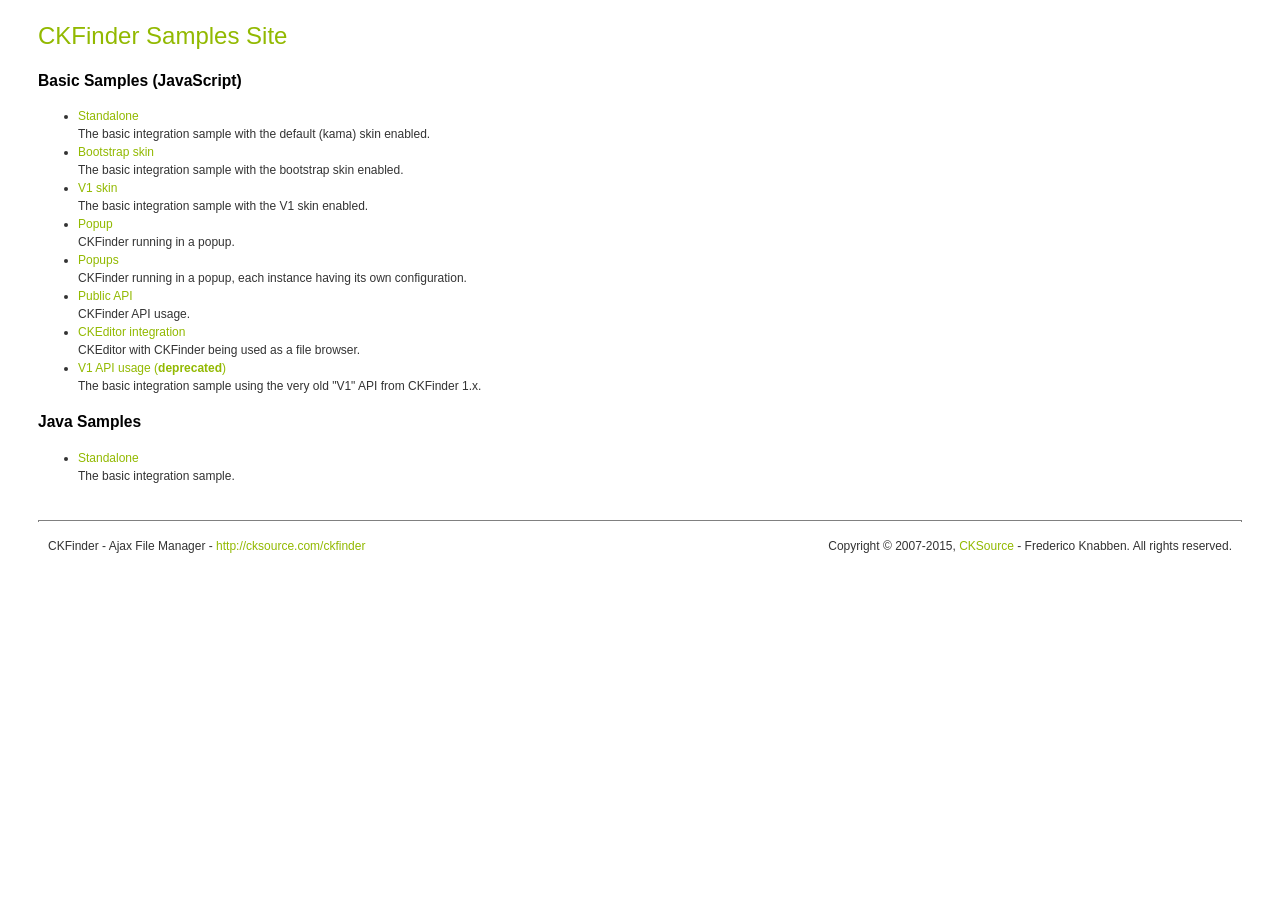
<file: src/main/webapp/static/ckfinder/_samples/index.html>
<!DOCTYPE html PUBLIC "-//W3C//DTD XHTML 1.0 Transitional//EN" "http://www.w3.org/TR/xhtml1/DTD/xhtml1-transitional.dtd">
<!--
 * CKFinder
 * ========
 * http://cksource.com/ckfinder
 * Copyright (C) 2007-2015, CKSource - Frederico Knabben. All rights reserved.
 *
 * The software, this file and its contents are subject to the CKFinder
 * License. Please read the license.txt file before using, installing, copying,
 * modifying or distribute this file or part of its contents. The contents of
 * this file is part of the Source Code of CKFinder.
-->
<html xmlns="http://www.w3.org/1999/xhtml">
<head>
	<title>CKFinder - Samples</title>
	<meta http-equiv="Content-Type" content="text/html; charset=utf-8" />
	<meta name="robots" content="noindex, nofollow" />
	<link href="sample.css" rel="stylesheet" type="text/css" />
</head>
<body>
	<h1 class="samples">
		CKFinder Samples Site
	</h1>
	<h2 class="samples">
		Basic Samples (JavaScript)
	</h2>
	<ul class="samples">
		<li><a class="samples" href="standalone.html">Standalone</a><br />The basic integration sample with the default (kama) skin enabled.</li>
		<li><a class="samples" href="skin_bootstrap.html">Bootstrap skin</a><br />The basic integration sample with the bootstrap skin enabled.</li>
		<li><a class="samples" href="skin_v1.html">V1 skin</a><br />The basic integration sample with the V1 skin enabled.</li>
		<li><a class="samples" href="popup.html">Popup</a><br />CKFinder running in a popup.</li>
		<li><a class="samples" href="popups.html">Popups</a><br />CKFinder running in a popup, each instance having its own configuration.</li>
		<li><a class="samples" href="public_api.html">Public API</a><br />CKFinder API usage.</li>
		<li><a class="samples" href="ckeditor.html">CKEditor integration</a><br />CKEditor with CKFinder being used as a file browser.</li>
		<li><a class="samples" href="standalone_v1.html">V1 API usage (<strong>deprecated</strong>)</a><br />The basic integration sample using the very old "V1" API from CKFinder 1.x.</li>
	</ul>
	<h2 class="samples">
		Java Samples
	</h2>
	<ul class="samples">
		<li><a class="samples" href="tagusage.jsp">Standalone</a><br />The basic integration sample.</li>
	</ul>
	<div id="footer">
		<hr />
		<p>
			CKFinder - Ajax File Manager - <a class="samples" href="http://cksource.com/ckfinder/">http://cksource.com/ckfinder</a>
		</p>
		<p id="copy">
			Copyright &copy; 2007-2015, <a class="samples" href="http://cksource.com/">CKSource</a> - Frederico Knabben. All rights reserved.
		</p>
	</div>
</body>
</html>
</file>
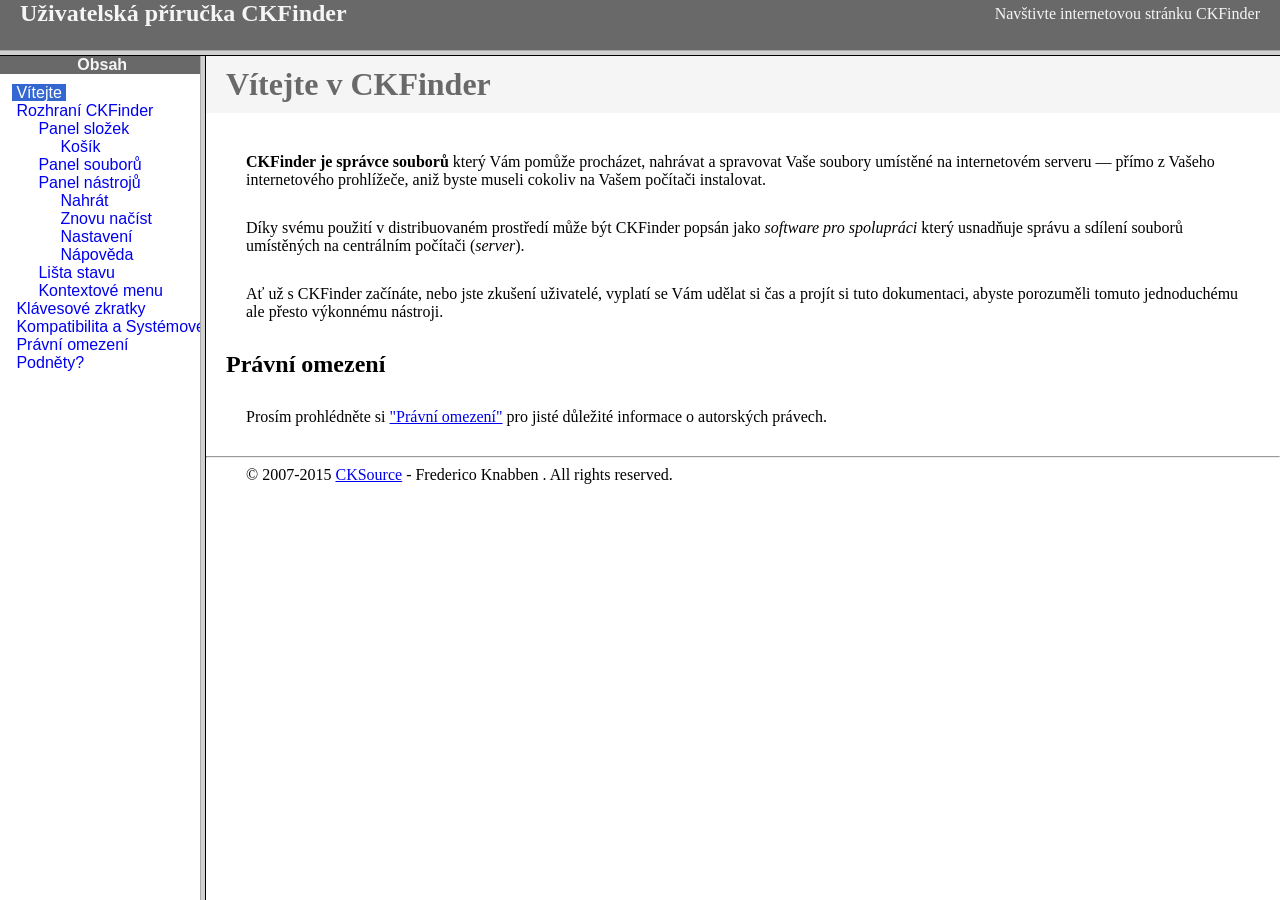
<file: src/main/webapp/static/ckfinder/help/cs/index.html>
<!DOCTYPE HTML PUBLIC "-//W3C//DTD HTML 4.01 Frameset//EN" "http://www.w3.org/TR/html4/frameset.dtd">
<html lang="cs">
<head>
	<title>Uživatelská příručka CKFinder</title>
	<meta name="robots" content="noindex, nofollow">
	<meta http-equiv="Content-Type" content="text/html; charset=utf-8">
	<style type="text/css">
		frame {border-color:#f5f5f5}
	</style>
</head>
<frameset rows="50,*">
	<frame src="files/header.html" noresize="noresize" frameborder="0">
	<frameset cols="200,*">
			<frame src="files/toc.html">
			<frame src="files/001.html" name="CKDocsMain">
	</frameset>
</frameset>
</html>
</file>
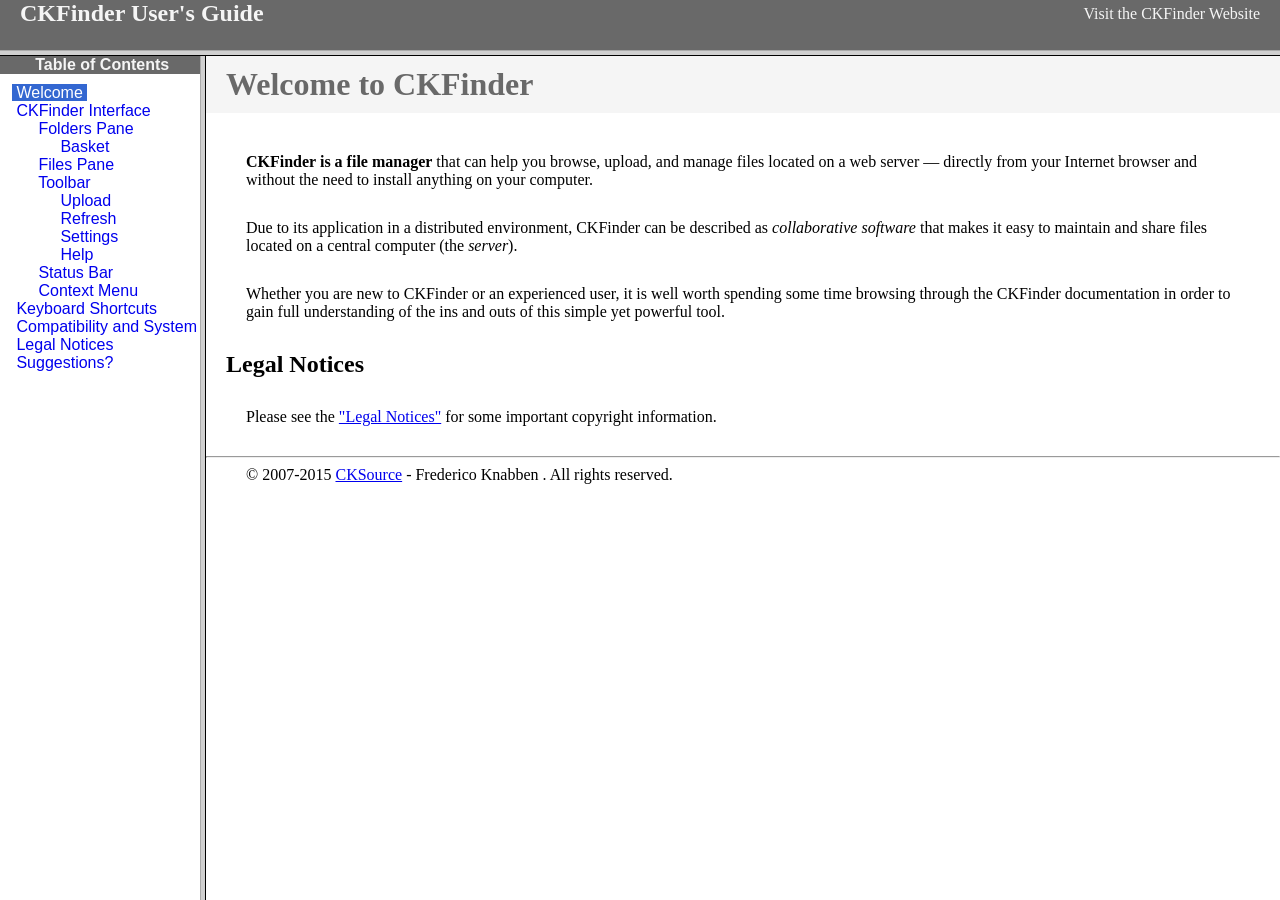
<file: src/main/webapp/static/ckfinder/help/en/index.html>
<!DOCTYPE HTML PUBLIC "-//W3C//DTD HTML 4.01 Frameset//EN" "http://www.w3.org/TR/html4/frameset.dtd">
<html lang="en">
<head>
	<title>CKFinder User's Guide</title>
	<meta name="robots" content="noindex, nofollow">
	<meta http-equiv="Content-Type" content="text/html; charset=utf-8">
	<style type="text/css">
		frame {border-color:#f5f5f5}
	</style>
</head>
<frameset rows="50,*">
	<frame src="files/header.html" noresize="noresize" frameborder="0">
	<frameset cols="200,*">
			<frame src="files/toc.html">
			<frame src="files/001.html" name="CKDocsMain">
	</frameset>
</frameset>
</html>
</file>
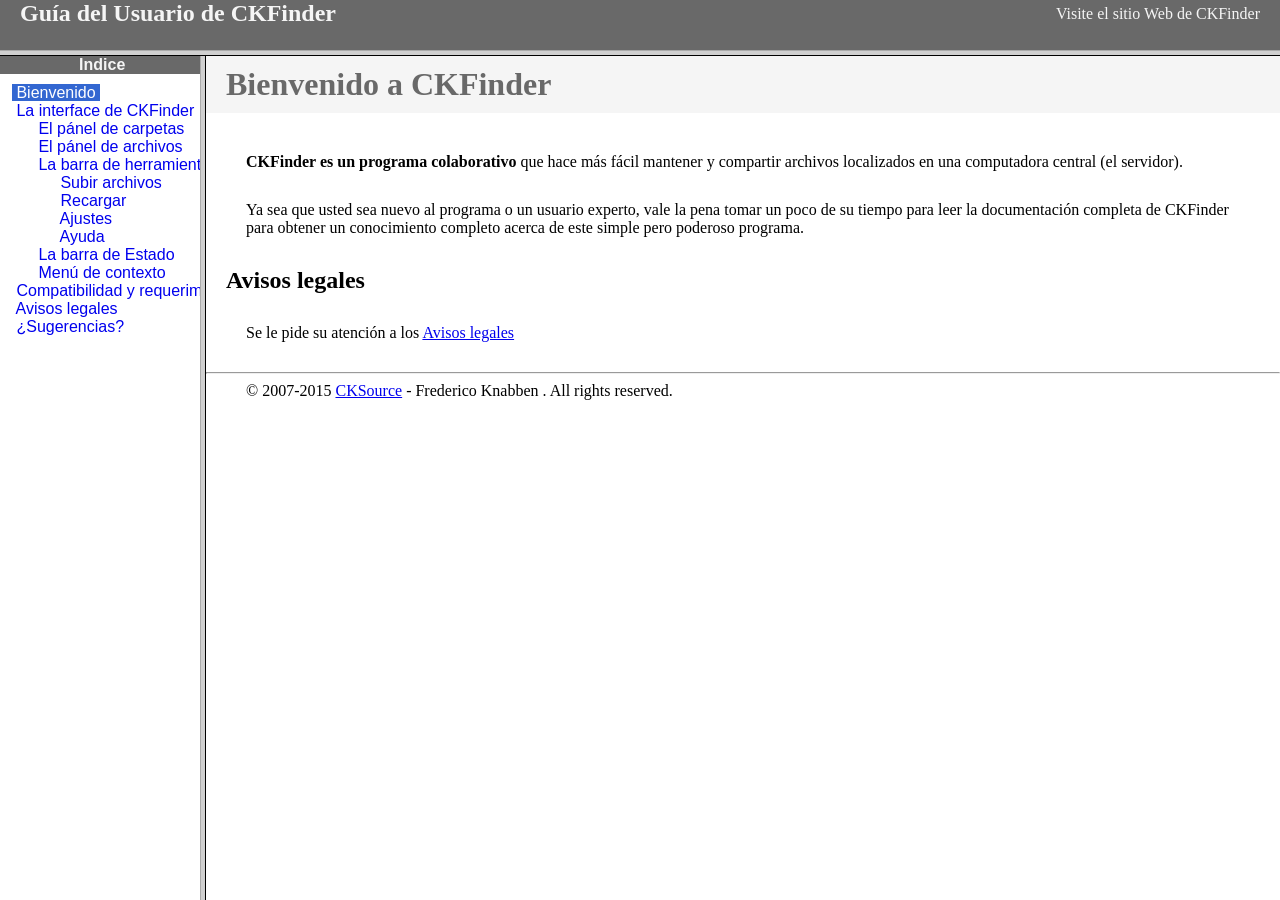
<file: src/main/webapp/static/ckfinder/help/es-mx/index.html>
<!DOCTYPE HTML PUBLIC "-//W3C//DTD HTML 4.01 Frameset//EN" "http://www.w3.org/TR/html4/frameset.dtd">
<html lang="es-mx">
<head>
	<title>Gu&iacute;a para el usuario de CKFinder</title>
	<meta http-equiv="Content-Type" content="text/html; charset=utf-8">
	<meta name="robots" content="noindex, nofollow">
	<style type="text/css">
		frame {border-color:#f5f5f5}
	</style>
</head>
<frameset rows="50,*">
	<frame src="files/header.html" noresize="noresize" frameborder="0">
	<frameset cols="200,*">
			<frame src="files/toc.html">
			<frame src="files/001.html" name="CKDocsMain">
	</frameset>
</frameset>
</html>
</file>
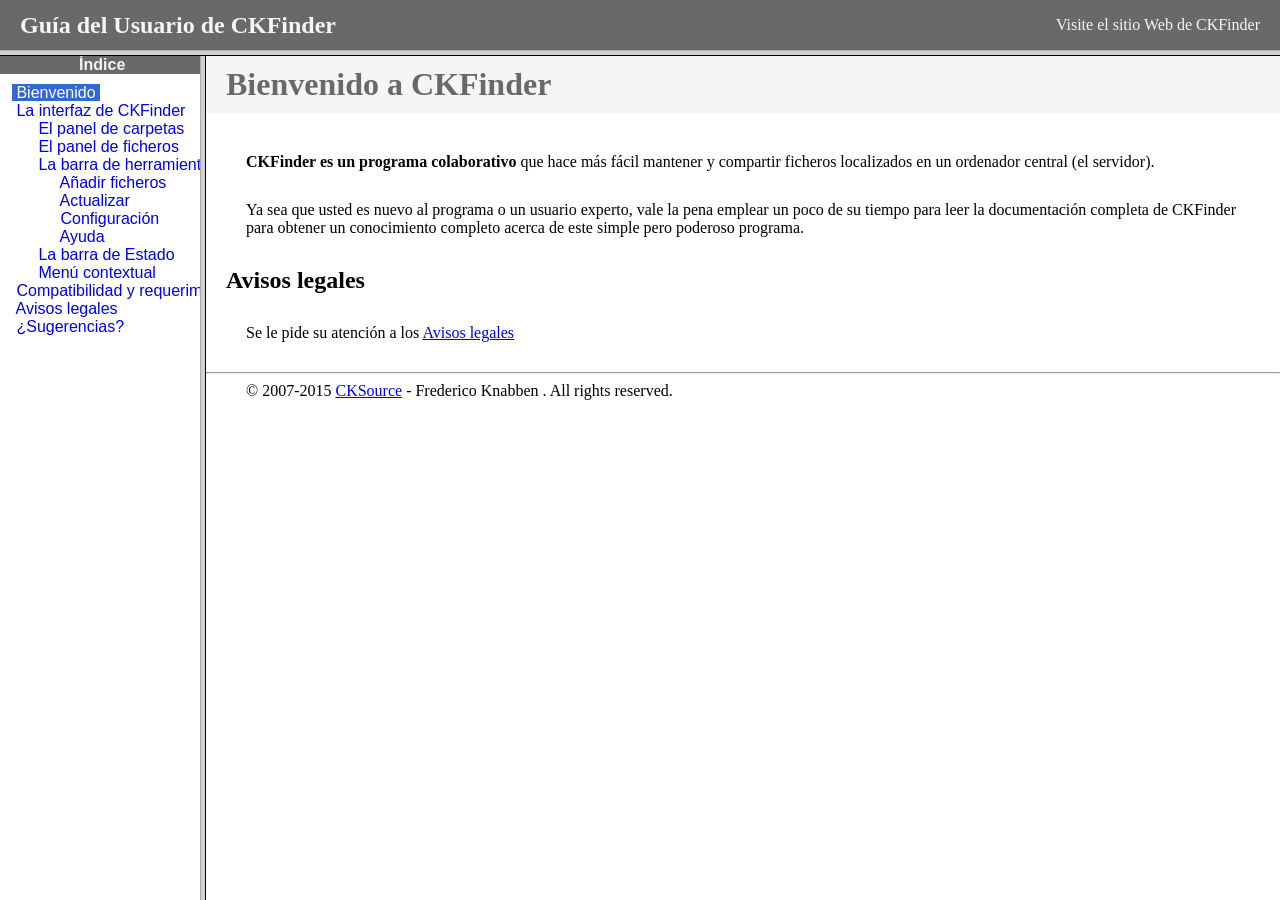
<file: src/main/webapp/static/ckfinder/help/es/index.html>
<!DOCTYPE HTML PUBLIC "-//W3C//DTD HTML 4.01 Frameset//EN" "http://www.w3.org/TR/html4/frameset.dtd">
<html lang="es">
<head>
	<title>Gu&iacute;a para el usuario de CKFinder</title>
	<meta http-equiv="Content-Type" content="text/html; charset=utf-8">
	<meta name="robots" content="noindex, nofollow">
	<style type="text/css">
		frame {border-color:#f5f5f5}
	</style>
</head>
<frameset rows="50,*">
	<frame src="files/header.html" noresize="noresize" frameborder="0">
	<frameset cols="200,*">
			<frame src="files/toc.html">
			<frame src="files/001.html" name="CKDocsMain">
	</frameset>
</frameset>
</html>
</file>
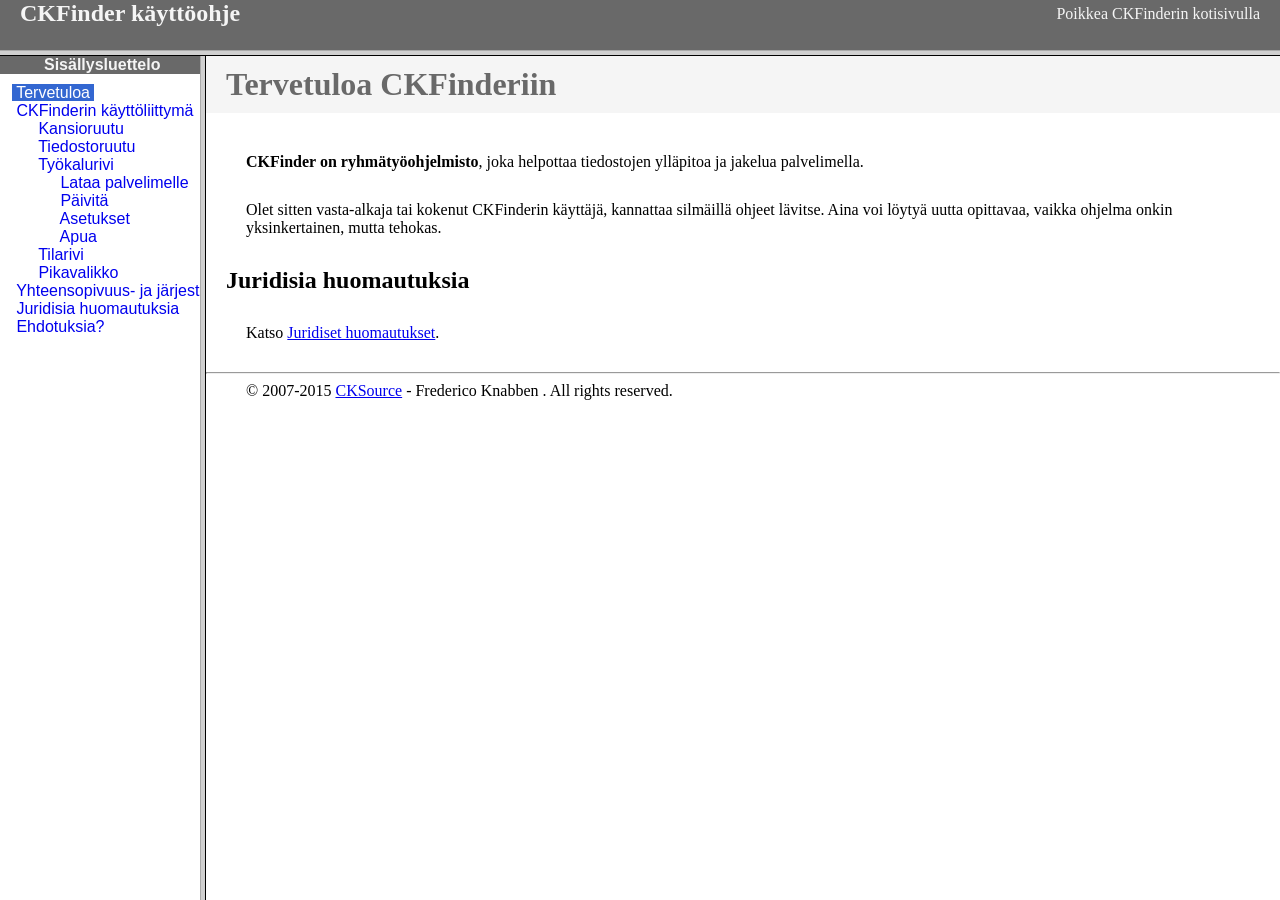
<file: src/main/webapp/static/ckfinder/help/fi/index.html>
<!DOCTYPE HTML PUBLIC "-//W3C//DTD HTML 4.01 Frameset//EN" "http://www.w3.org/TR/html4/frameset.dtd">
<html lang="fi">
<head>
	<title>CKFinder käyttöohje</title>
	<meta http-equiv="Content-Type" content="text/html; charset=utf-8">
	<meta name="robots" content="noindex, nofollow">
	<style type="text/css">
		frame {border-color:#f5f5f5}
	</style>
</head>
<frameset rows="50,*">
	<frame src="files/header.html" noresize="noresize" frameborder="0">
	<frameset cols="200,*">
			<frame src="files/toc.html">
			<frame src="files/001.html" name="CKDocsMain">
	</frameset>
</frameset>
</html>
</file>
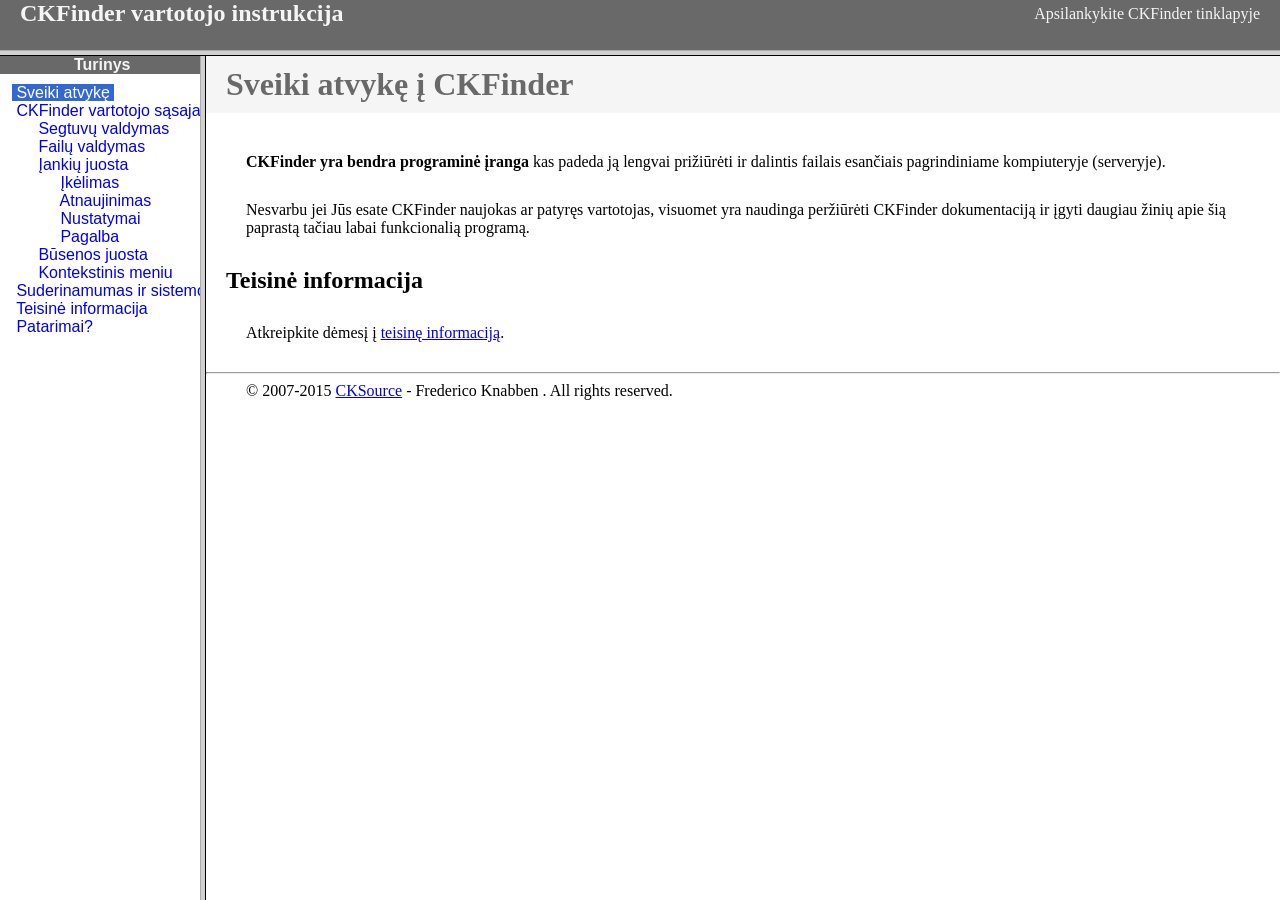
<file: src/main/webapp/static/ckfinder/help/lt/index.html>
<!DOCTYPE HTML PUBLIC "-//W3C//DTD HTML 4.01 Frameset//EN" "http://www.w3.org/TR/html4/frameset.dtd">
<html lang="lt">
<head>
	<title>CKFinder User's Guide</title>
	<meta http-equiv="Content-Type" content="text/html; charset=utf-8">
	<meta name="robots" content="noindex, nofollow">
	<style type="text/css">
		frame {border-color:#f5f5f5}
	</style>
</head>
<frameset rows="50,*">
	<frame src="files/header.html" noresize="noresize" frameborder="0">
	<frameset cols="200,*">
			<frame src="files/toc.html">
			<frame src="files/001.html" name="CKDocsMain">
	</frameset>
</frameset>
</html>
</file>
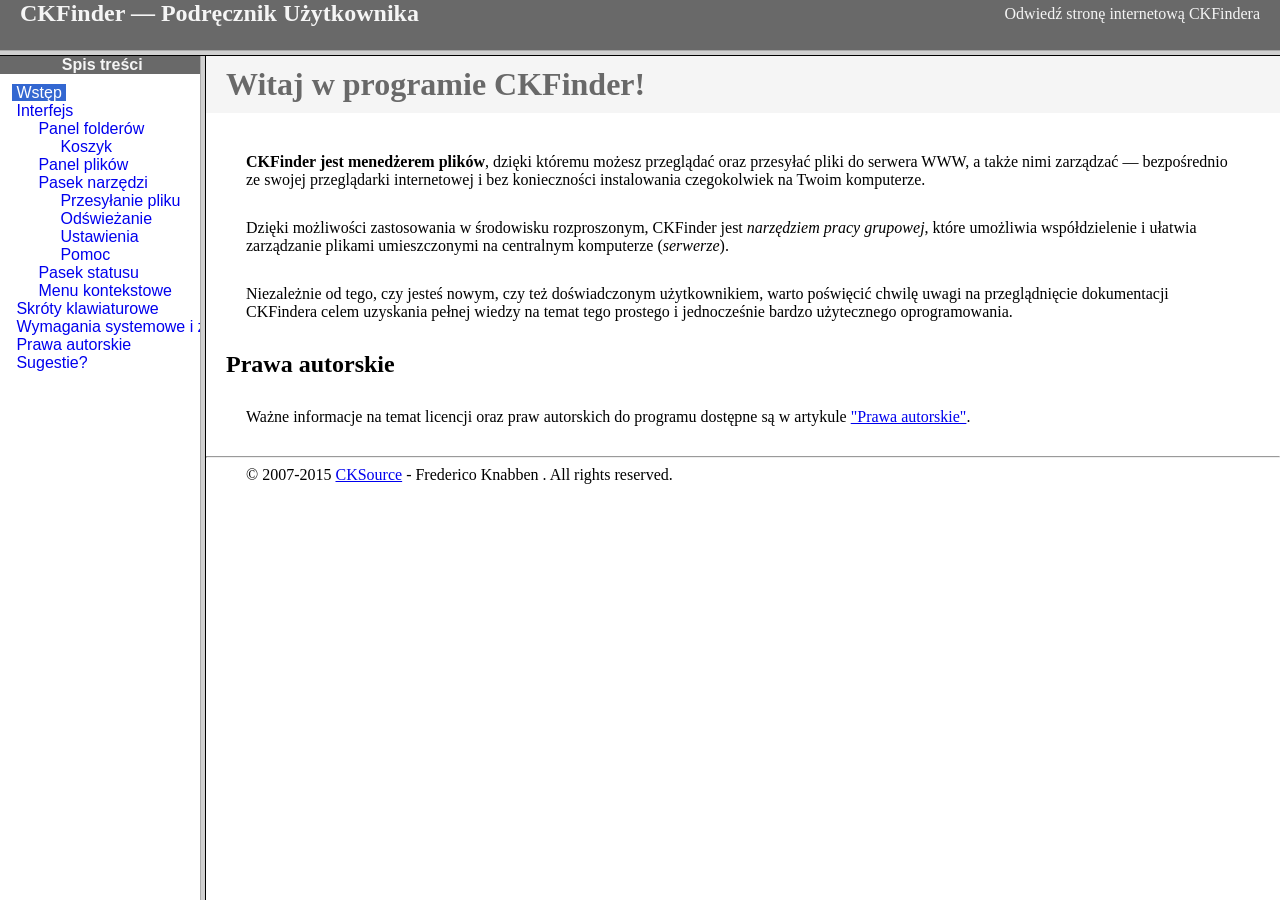
<file: src/main/webapp/static/ckfinder/help/pl/index.html>
<!DOCTYPE HTML PUBLIC "-//W3C//DTD HTML 4.01 Frameset//EN" "http://www.w3.org/TR/html4/frameset.dtd">
<html lang="pl">
<head>
	<title>CKFinder &mdash; Podręcznik Użytkownika</title>
	<meta http-equiv="Content-Type" content="text/html; charset=utf-8">
	<meta name="robots" content="noindex, nofollow">
	<style type="text/css">
		frame {border-color:#f5f5f5}
	</style>
</head>
<frameset rows="50,*">
	<frame src="files/header.html" noresize="noresize" frameborder="0">
	<frameset cols="200,*">
			<frame src="files/toc.html">
			<frame src="files/001.html" name="CKDocsMain">
	</frameset>
</frameset>
</html>
</file>
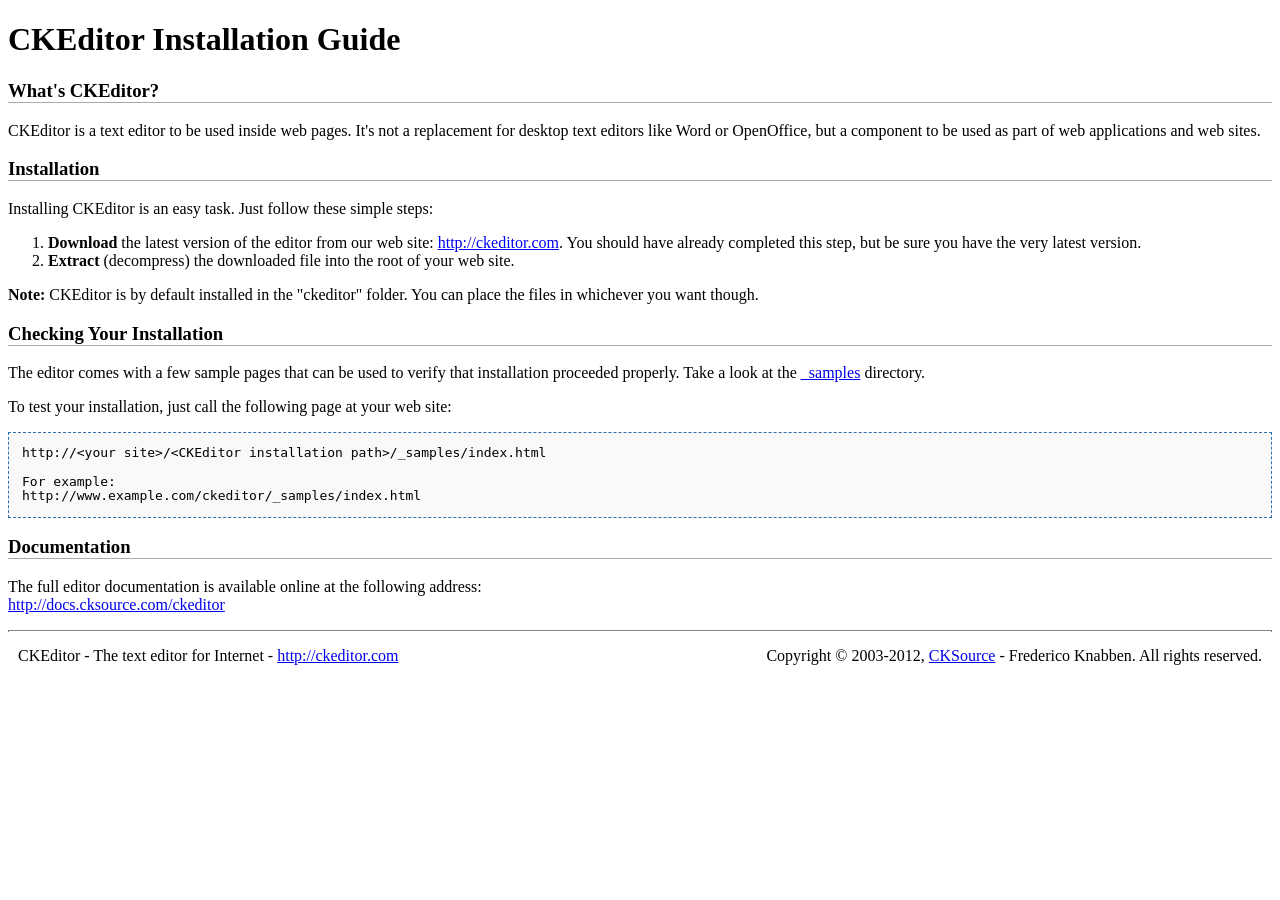
<file: src/main/webapp/static/ckeditor/INSTALL.html>
<!DOCTYPE html PUBLIC "-//W3C//DTD XHTML 1.0 Transitional//EN" "http://www.w3.org/TR/xhtml1/DTD/xhtml1-transitional.dtd">
<!--
Copyright (c) 2003-2012, CKSource - Frederico Knabben. All rights reserved.
For licensing, see LICENSE.html or http://ckeditor.com/license
-->
<html xmlns="http://www.w3.org/1999/xhtml">
<head>
	<title>Installation Guide - CKEditor</title>
	<meta http-equiv="content-type" content="text/html; charset=utf-8" />
	<style type="text/css">
		h3
		{
			border-bottom: 1px solid #AAAAAA;
		}
		pre
		{
			background-color: #F9F9F9;
			border: 1px dashed #2F6FAB;
			padding: 1em;
			line-height: 1.1em;
		}
		#footer hr
		{
			margin: 10px 0 15px 0;
			height: 1px;
			border: solid 1px gray;
			border-bottom: none;
		}
		#footer p
		{
			margin: 0 10px 10px 10px;
			float: left;
		}
		#footer #copy
		{
			float: right;
		}
	</style>
</head>
<body>
	<h1>
		CKEditor Installation Guide</h1>
	<h3>
		What&#39;s CKEditor?</h3>
	<p>
		CKEditor is a text editor to be used inside web pages. It&#39;s not a replacement
		for desktop text editors like Word or OpenOffice, but a component to be used as
		part of web applications and web sites.</p>
	<h3>
		Installation</h3>
	<p>
		Installing CKEditor is an easy task. Just follow these simple steps:</p>
	<ol>
		<li><strong>Download</strong> the latest version of the editor from our web site: <a
			href="http://ckeditor.com">http://ckeditor.com</a>. You should have already completed
			this step, but be sure you have the very latest version.</li>
		<li><strong>Extract</strong> (decompress) the downloaded file into the root of your
			web site.</li>
	</ol>
	<p>
		<strong>Note:</strong> CKEditor is by default installed in the &quot;ckeditor&quot;
		folder. You can place the files in whichever you want though.</p>
	<h3>
		Checking Your Installation
	</h3>
	<p>
		The editor comes with a few sample pages that can be used to verify that installation
		proceeded properly. Take a look at the <a href="_samples">_samples</a> directory.</p>
	<p>
		To test your installation, just call the following page at your web site:</p>
	<pre>
http://&lt;your site&gt;/&lt;CKEditor installation path&gt;/_samples/index.html

For example:
http://www.example.com/ckeditor/_samples/index.html</pre>
	<h3>
		Documentation</h3>
	<p>
		The full editor documentation is available online at the following address:<br />
		<a href="http://docs.cksource.com/ckeditor">http://docs.cksource.com/ckeditor</a></p>
	<div id="footer">
		<hr />
		<p>
			CKEditor - The text editor for Internet - <a href="http://ckeditor.com/">http://ckeditor.com</a>
		</p>
		<p id="copy">
			Copyright &copy; 2003-2012, <a href="http://cksource.com/">CKSource</a> - Frederico
			Knabben. All rights reserved.
		</p>
	</div>
</body>
</html>
</file>
<file: src/main/webapp/static/ckfinder/_samples/sample.css>
/*
 * CKFinder
 * ========
 * http://cksource.com/ckfinder
 * Copyright (C) 2007-2015, CKSource - Frederico Knabben. All rights reserved.
 *
 * The software, this file and its contents are subject to the CKFinder
 * License. Please read the license.txt file before using, installing, copying,
 * modifying or distribute this file or part of its contents. The contents of
 * this file is part of the Source Code of CKFinder.
 *
 * Styles used in the samples pages.
 */

html, body, h1, h2, h3, h4, h5, h6, div, span, blockquote, p, address, form, fieldset, img, ul, ol, dl, dt, dd, li, hr, table, td, th, strong, em, sup, sub, dfn, ins, del, q, cite, var, samp, code, kbd, tt, pre {
	line-height: 1.5em;
}

body {
	padding:10px 30px;
}

input, textarea, select, option, optgroup, button, td, th {
	font-size: 100%;
}

pre,
code,
kbd,
samp,
tt{
  font-family: monospace,monospace;
  font-size: 1em;
}

h1.samples {
  color:#92B901;
  font-size:200%;
  font-weight:normal;
  margin: 0;
  padding: 0;
}

h2.samples {
  color:#000000;
  font-size:130%;
  margin: 0;
  padding: 0;
}

p, blockquote, address, form, pre, dl, h1.samples, h2.samples {
	margin-bottom:15px;
}

ul.samples {
	margin-bottom:15px;
}

.clear {
	clear:both;
}

fieldset
{
	margin: 0;
	padding: 10px;
}

body, input, textarea {
	color: #333333;
	font-family: Arial, Helvetica, sans-serif;
}

body {
	font-size: 75%;
}

a.samples {
	color: #92B901;
	text-decoration:none;
}

a.samples:hover {
  text-decoration:underline;
	color: #BED567;
}

form
{
	margin: 0;
	padding: 0;
}

pre.samples
{
	background-color: #F7F7F7;
	border: 1px solid #D7D7D7;
	overflow: auto;
	padding: 0.25em;
}

#alerts
{
	color: Red;
}

#footer {
	clear: both;
	padding-top: 10px;
}
#footer hr
{
	margin: 10px 0 15px 0;
	height: 1px;
	border: solid 1px gray;
	border-bottom: none;
}

#footer p
{
	margin: 0 10px 10px 10px;
	float: left;
}

#footer #copy
{
	float: right;
}

#outputSample
{
	width: 100%;
	table-layout: fixed;
}

#outputSample thead th
{
	color: #dddddd;
	background-color: #999999;
	padding: 4px;
	white-space: nowrap;
}

#outputSample tbody th
{
	vertical-align: top;
	text-align: left;
}

#outputSample pre
{
	margin: 0;
	padding: 0;
	white-space: pre; /* CSS2 */
	white-space: -moz-pre-wrap; /* Mozilla*/
	white-space: -o-pre-wrap; /* Opera 7 */
	white-space: pre-wrap; /* CSS 2.1 */
	white-space: pre-line; /* CSS 3 (and 2.1 as well, actually) */
	word-wrap: break-word; /* IE */
}

.description {
	border: 1px dotted #B7B7B7;
	margin-bottom: 10px;
	padding: 20px 10px 20px;
}

label {
	display: block;
	margin-bottom:6px;
}
</file>
